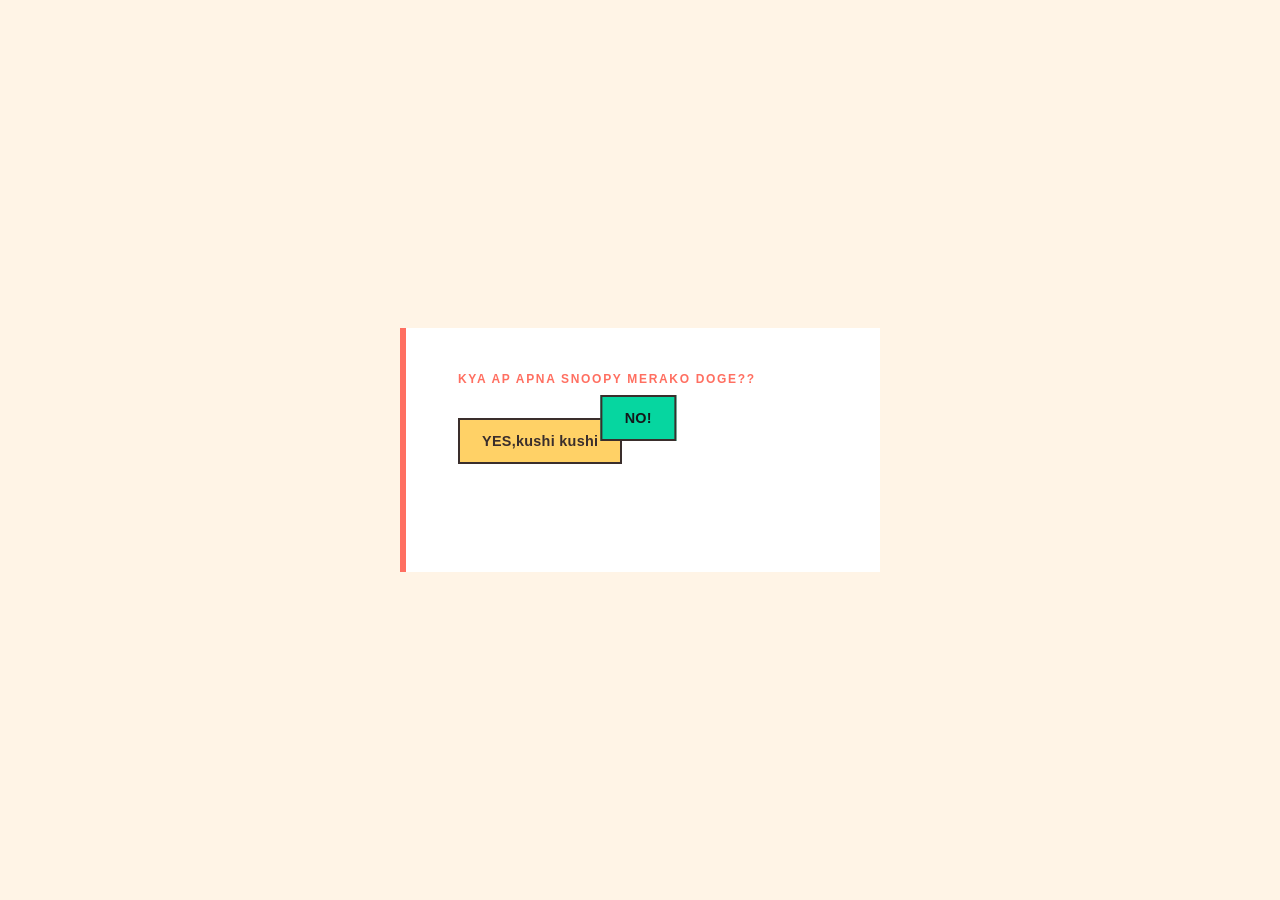
<file: 1st.html>
<!DOCTYPE html>
<html lang="en">
<head>
    <meta charset="UTF-8">
    <meta name="viewport" content="width=device-width, initial-scale=1.0">
    <title>NO,NO</title>
    <link rel="stylesheet" href="style.css">
</head>
<body>

    <div class="card">
        <h1 class="title">Kya ap apna snoopy merako doge??</h1>
        <p class="question"></p>

        <div class="button-row">
            <button id="safe" class="btn btn-safe">YES,kushi kushi</button>
            <button id="evil" class="btn btn-evil">NO!</button>
        </div>

        <p id="result" class="result"></p>
    </div>

    <script defer src="move.js"></script>
</body>
</html>
</file>
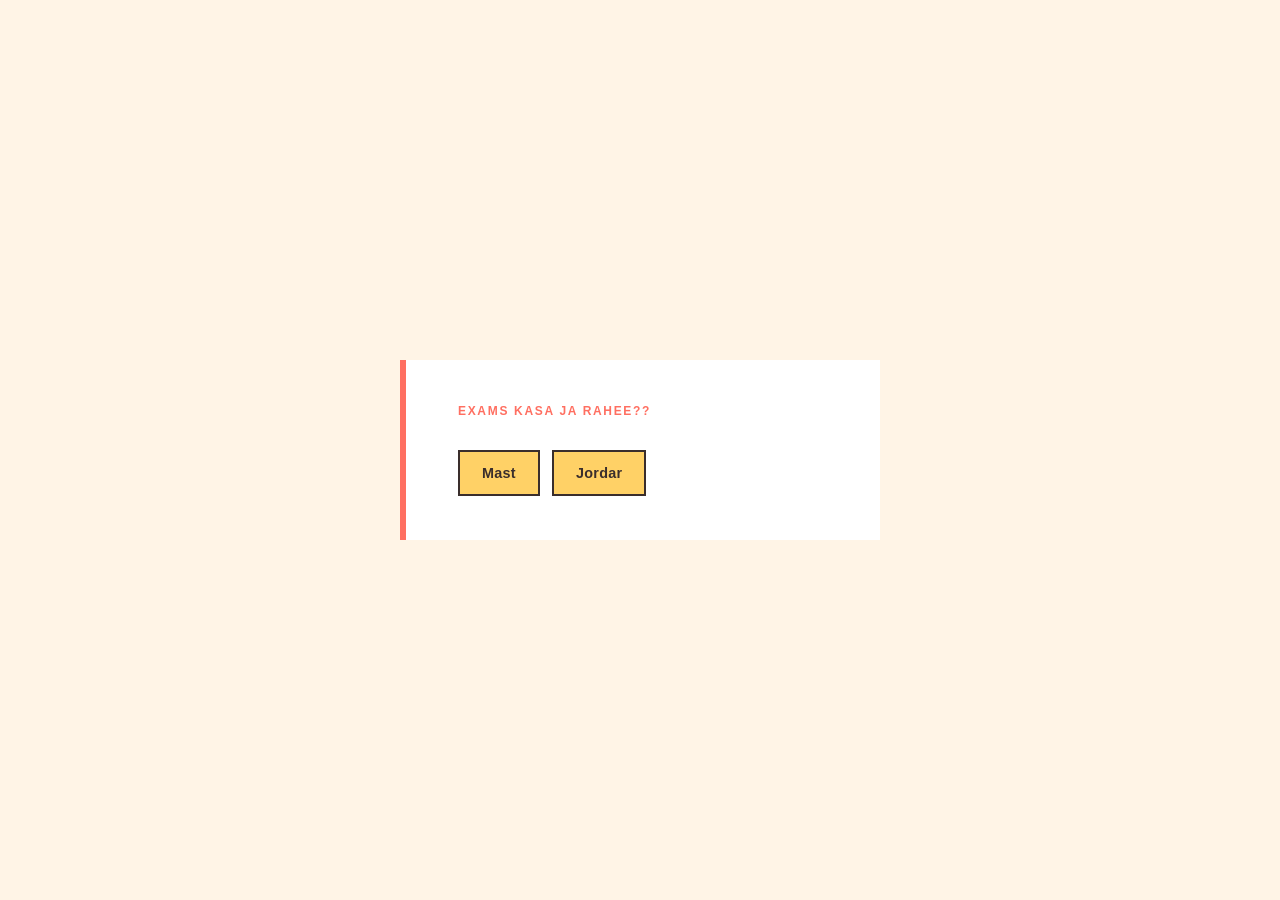
<file: 2nd.html>
<!DOCTYPE html>
<html lang="en">
<head>
    <meta charset="UTF-8">
    <meta name="viewport" content="width=device-width, initial-scale=1.0">
    <title>HEHE</title>
    <link rel="stylesheet" href="style.css">
</head>
<body>

    <div class="card">
        <h1 class="title">Exams kasa ja rahee??</h1>
        <p class="question"></p>

        <div class="button-row">
            <a href="3rd.html" class="btn btn-safe">Mast</a>
            <a href="3rd.html" class="btn btn-safe">Jordar</a>
        </div>
    </div>

</body>
</html>
</file>
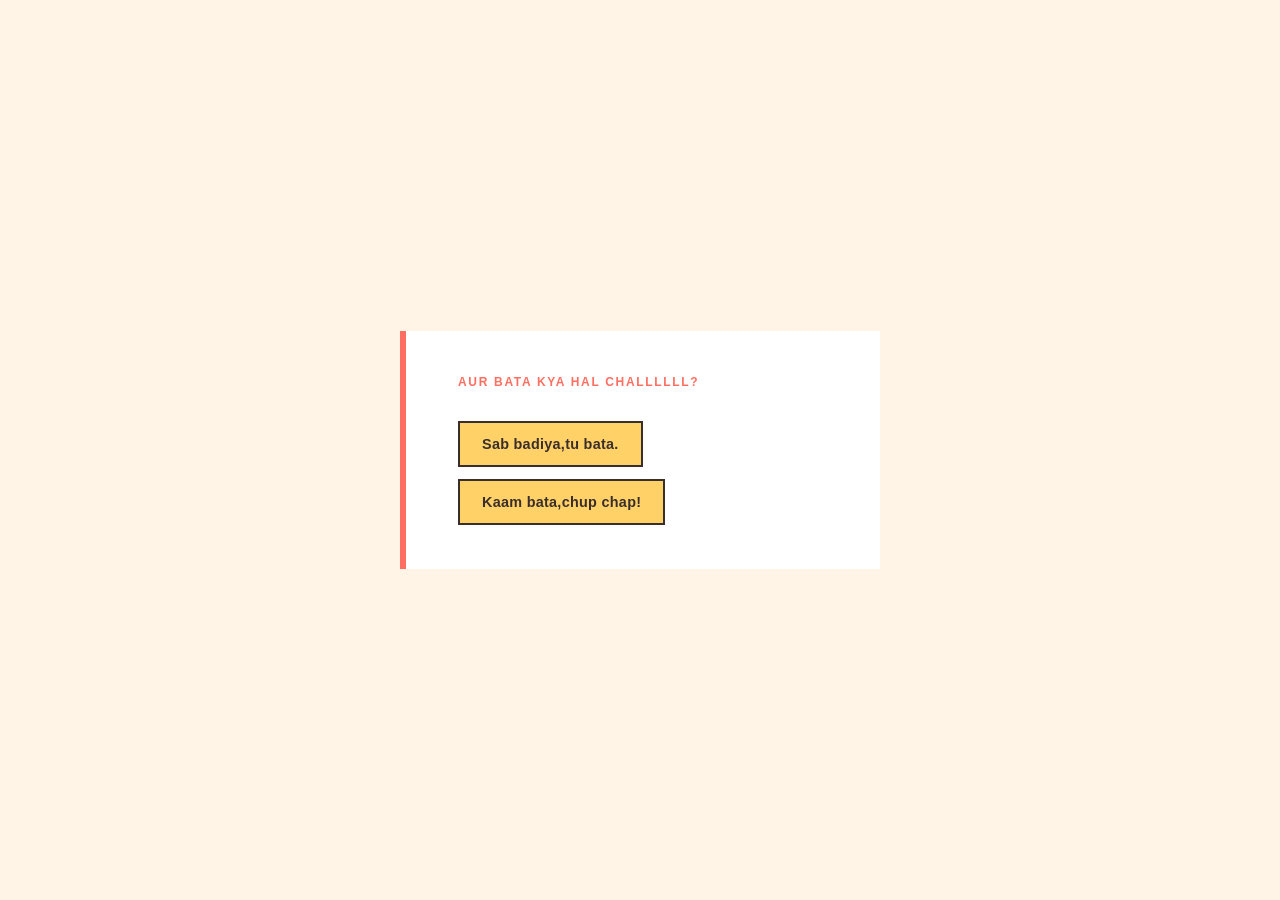
<file: 3rd.html>
<!DOCTYPE html>
<html lang="en">
<head>
    <meta charset="UTF-8">
    <meta name="viewport" content="width=device-width, initial-scale=1.0">
    <title>HEHE</title>
    <link rel="stylesheet" href="style.css">
</head>
<body>

    <div class="card">
        <h1 class="title">Aur bata kya hal challllll?</h1>
        <p class="question"></p>

        <div class="button-row">
            <a href="alt1.html" class="btn btn-safe">Sab badiya,tu bata.</a>
            <a href="4th2.html" class="btn btn-safe">Kaam bata,chup chap!</a>
        </div>
    </div>

</body>
</html>
</file>
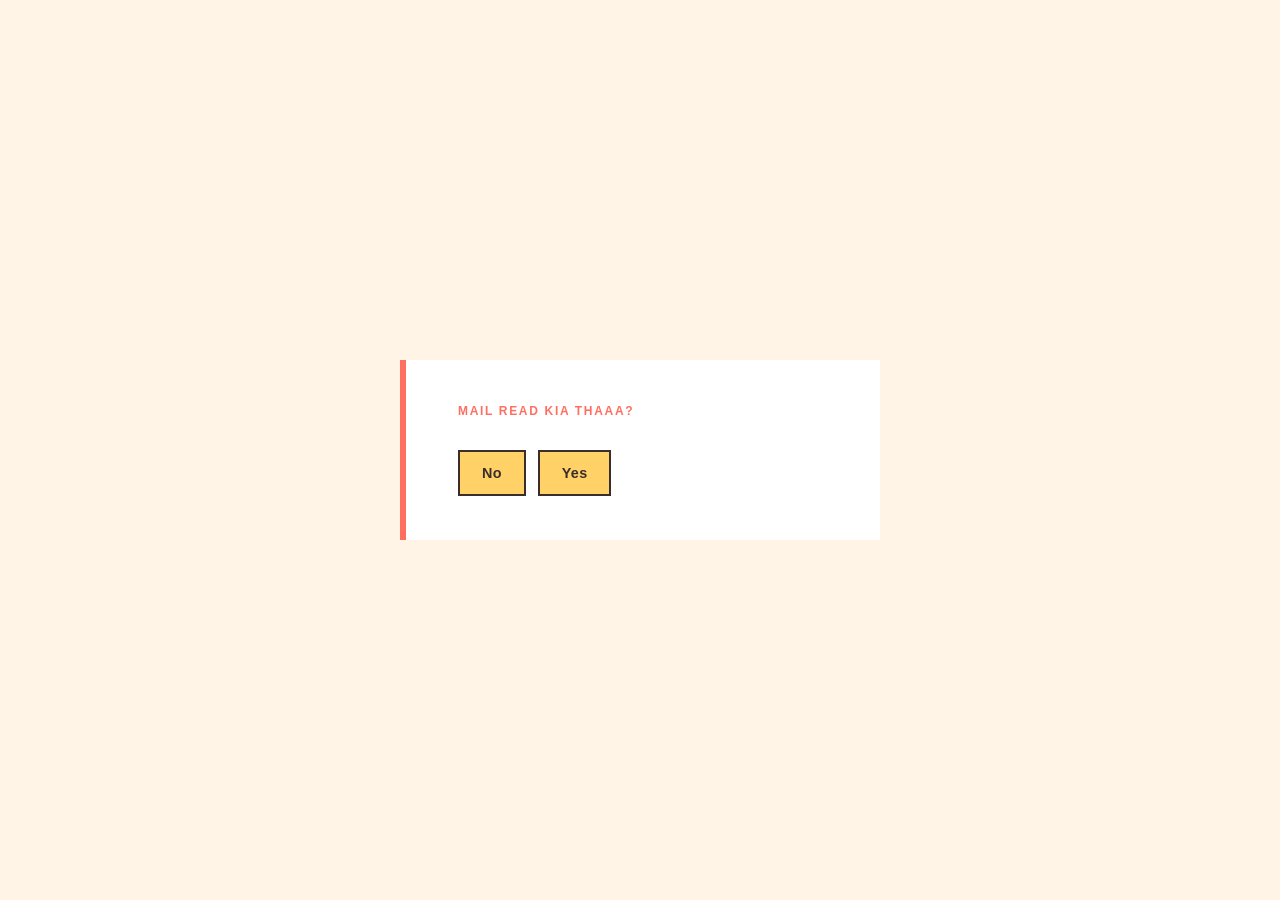
<file: 4th.html>
<!DOCTYPE html>
<html lang="en">
<head>
    <meta charset="UTF-8">
    <meta name="viewport" content="width=device-width, initial-scale=1.0">
    <title>HEHE</title>
    <link rel="stylesheet" href="style.css">
</head>
<body>

    <div class="card">
        <h1 class="title">Mail read kia thaaa?</h1>
        <p class="question"></p>

        <div class="button-row">
            <a href="alt2.html" class="btn btn-safe">No</a>
            <a href="5th.html" class="btn btn-safe">Yes</a>
        </div>
    </div>

</body>
</html>
</file>
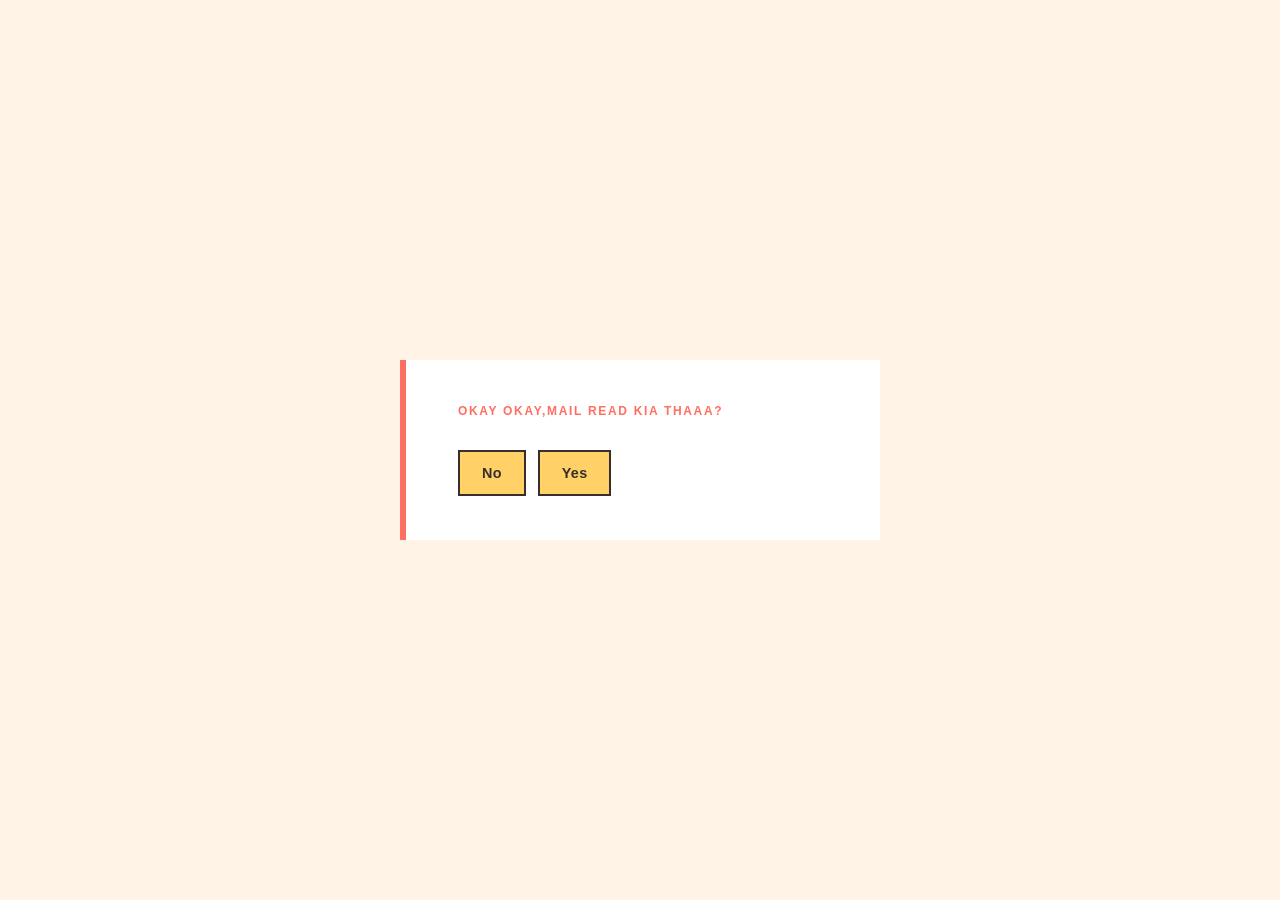
<file: 4th2.html>
<!DOCTYPE html>
<html lang="en">
<head>
    <meta charset="UTF-8">
    <meta name="viewport" content="width=device-width, initial-scale=1.0">
    <title>HEHE</title>
    <link rel="stylesheet" href="style.css">
</head>
<body>

    <div class="card">
        <h1 class="title">Okay Okay,Mail read kia thaaa?</h1>
        <p class="question"></p>

        <div class="button-row">
            <a href="alt2.html" class="btn btn-safe">No</a>
            <a href="5th.html" class="btn btn-safe">Yes</a>
        </div>
    </div>

</body>
</html>
</file>
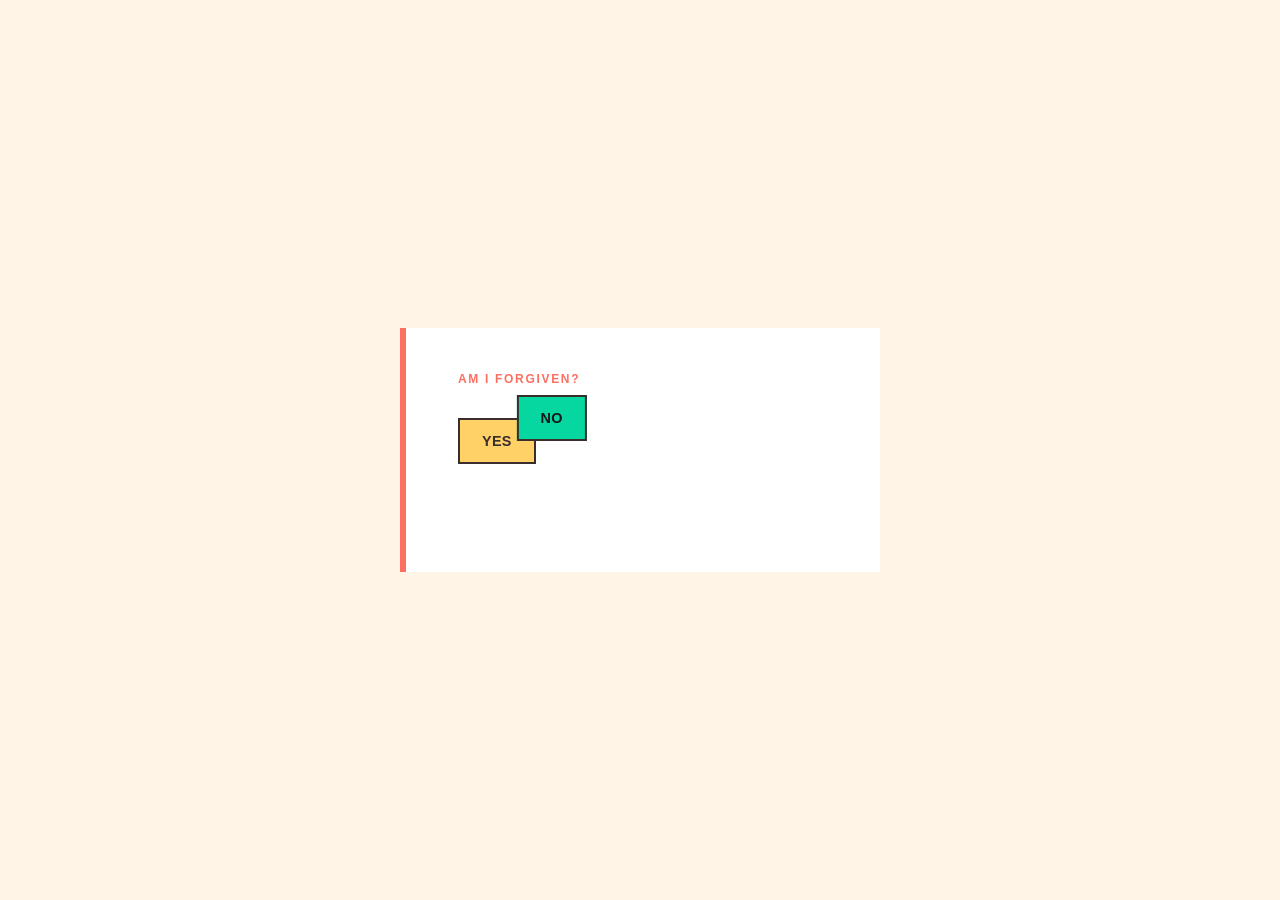
<file: 5th.html>
<!DOCTYPE html>
<html lang="en">
<head>
    <meta charset="UTF-8">
    <meta name="viewport" content="width=device-width, initial-scale=1.0">
    <title>NO,NO</title>
    <link rel="stylesheet" href="style.css">
</head>
<body>

    <div class="card">
        <h1 class="title">Am I forgiven?</h1>
        <p class="question"></p>

        <div class="button-row">
            <button id="safe" class="btn btn-safe">YES</button>
            <button id="evil" class="btn btn-evil">NO</button>
        </div>

        <p id="result" class="result"></p>
    </div>

    <script defer src="scriptclick.js"></script>
</body>
</html>
</file>
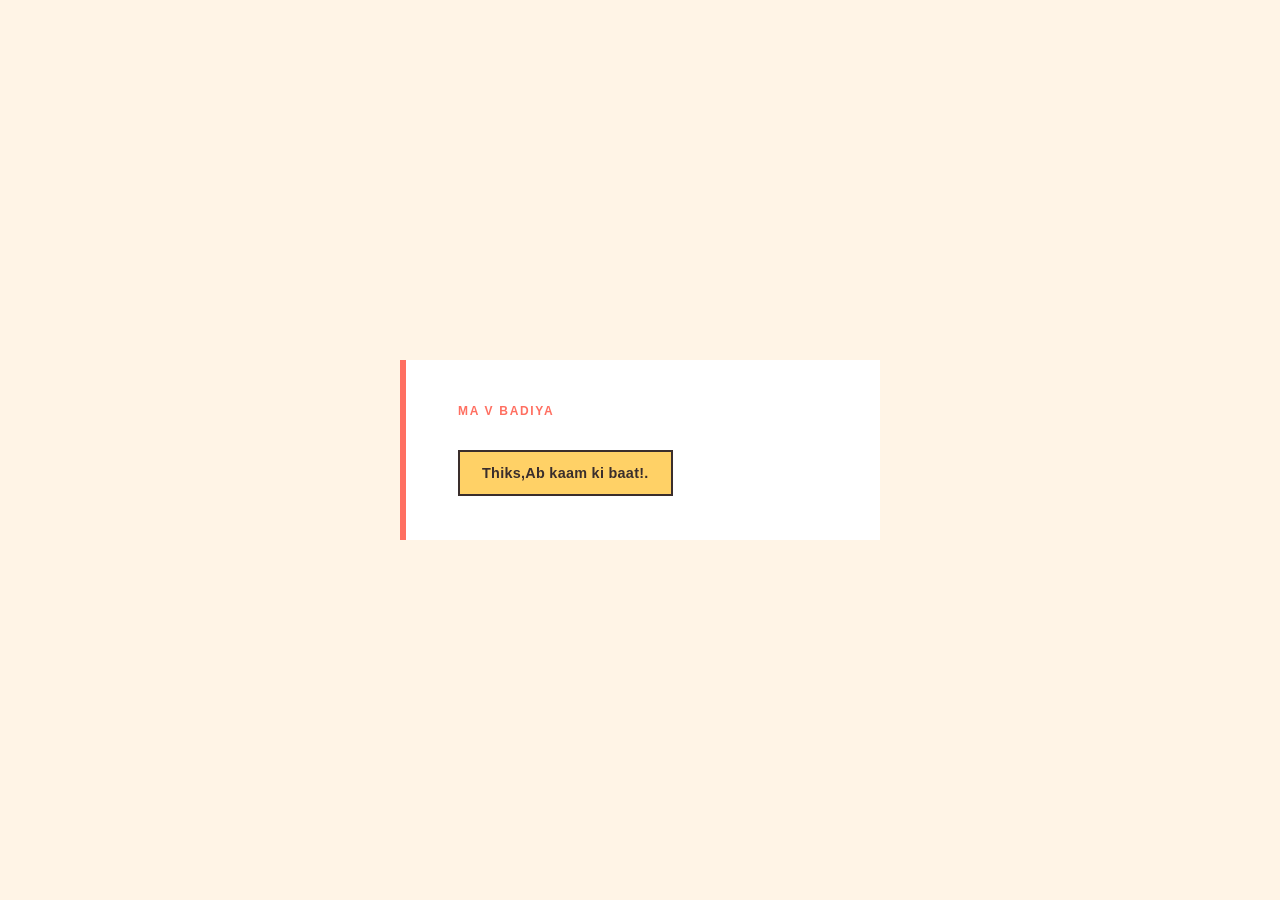
<file: alt1.html>
<!DOCTYPE html>
<html lang="en">
<head>
    <meta charset="UTF-8">
    <meta name="viewport" content="width=device-width, initial-scale=1.0">
    <title>HEHE</title>
    <link rel="stylesheet" href="style.css">
</head>
<body>

    <div class="card">
        <h1 class="title">Ma v badiya</h1>
        <p class="question"></p>

        <div class="button-row">
            <a href="4th.html" class="btn btn-safe">Thiks,Ab kaam ki baat!.</a>
        </div>
    </div>

</body>
</html>
</file>
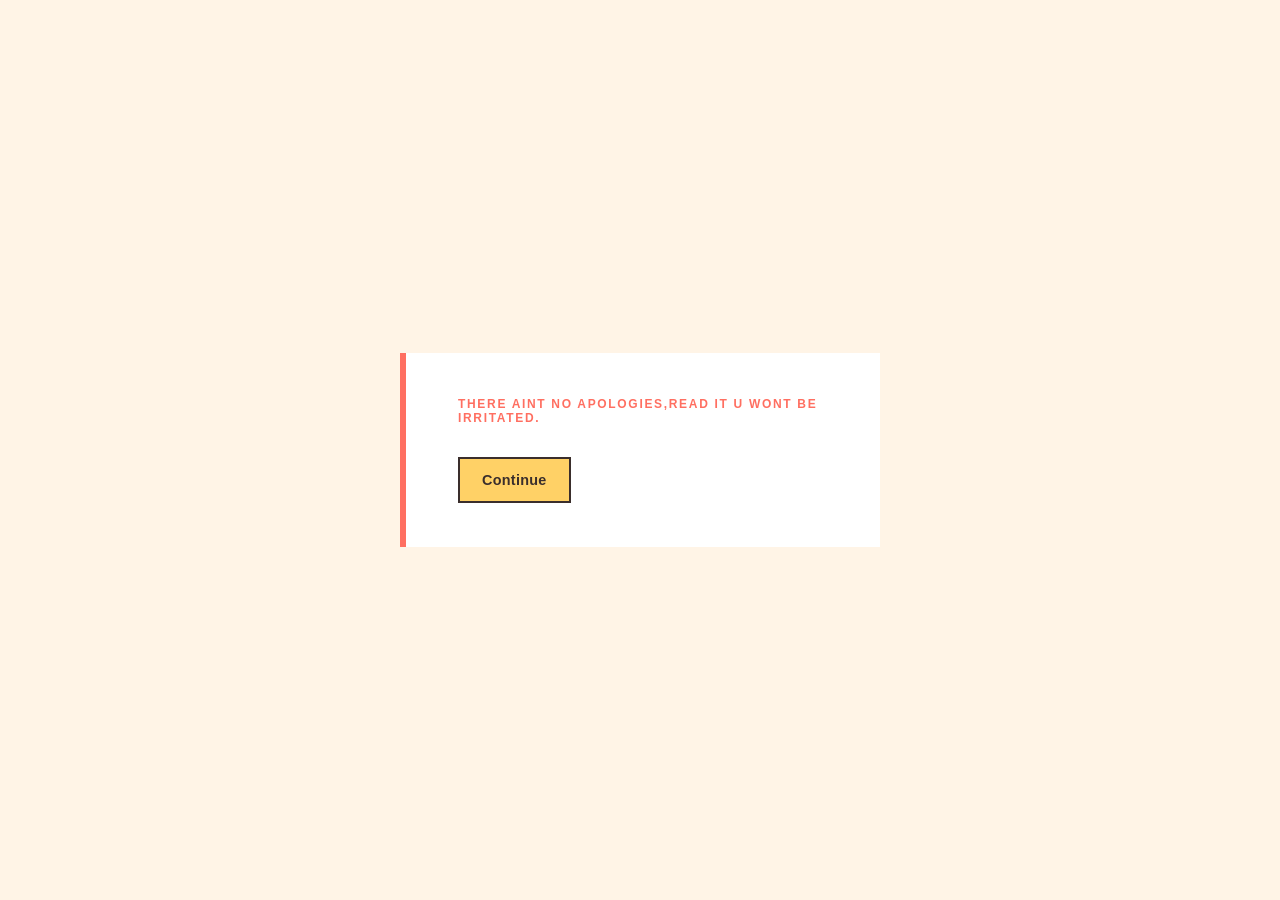
<file: alt2.html>
<!DOCTYPE html>
<html lang="en">
<head>
    <meta charset="UTF-8">
    <meta name="viewport" content="width=device-width, initial-scale=1.0">
    <title>Confident, huh?</title>
    <link rel="stylesheet" href="style.css">
</head>
<body>

    <div class="card">
        <h1 class="title">There aint no apologies,read it u wont be irritated.</h1>
        <p class="question"></p>

        <div class="button-row">
            <a href="5th.html" class="btn btn-safe">Continue</a>
        </div>
    </div>

</body>
</html>
</file>
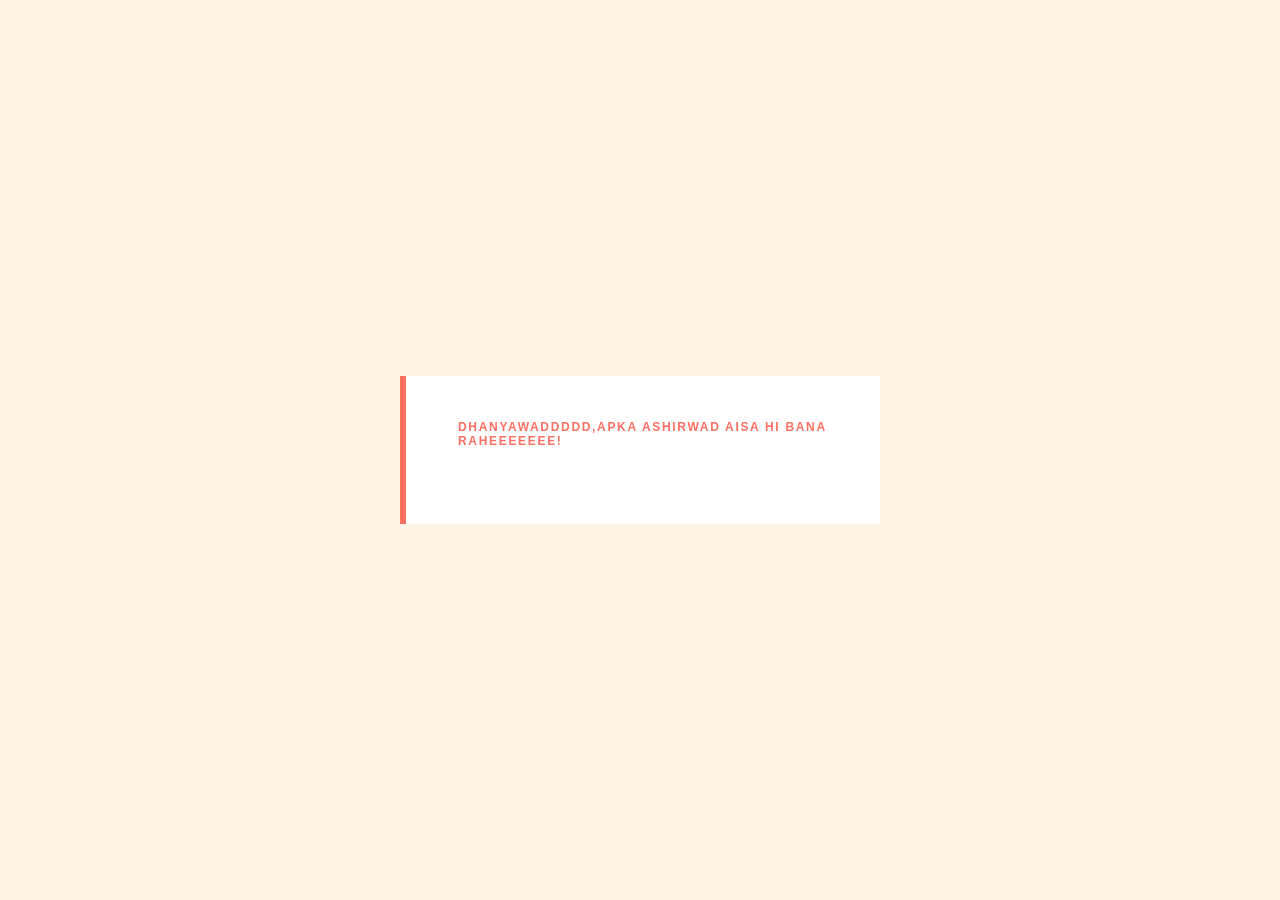
<file: last.html>
<!DOCTYPE html>
<html lang="en">
<head>
    <meta charset="UTF-8">
    <meta name="viewport" content="width=device-width, initial-scale=1.0">
    <title>HEHE</title>
    <link rel="stylesheet" href="style.css">
</head>
<body>

    <div class="card">
        <h1 class="title">DHANYAWADDDDD,Apka Ashirwad Aisa Hi Bana Raheeeeeee!</h1>
        <p class="question"></p>

        <!-- <div class="button-row">
            <a href="index.html" class="btn btn-safe">Mast</a>
            <a href="index.html" class="btn btn-safe">Jordar</a>
        </div> -->
    </div>

</body>
</html>
</file>
<file: style.css>
* {
    box-sizing: border-box;
}

html, body {
    height: 100%;
    margin: 0;
}

body {
    position: relative;
    overflow: hidden;
    display: flex;
    align-items: center;
    justify-content: center;
    min-height: 100vh;
    font-family: 'Helvetica Neue', Arial, sans-serif;
    background: #fff4e6;
    color: #3a2e2c;
}

.card {
    background: #ffffff;
    border-left: 6px solid #ff6f61;
    padding: 44px 52px;
    max-width: 480px;
    width: 90%;
    text-align: left;
    z-index: 1;
}

.title {
    margin: 0 0 4px;
    font-size: 0.75rem;
    font-weight: 700;
    letter-spacing: 0.14em;
    text-transform: uppercase;
    color: #ff6f61;
}

.question {
    margin: 8px 0 32px;
    font-size: 1.4rem;
    font-weight: 500;
    line-height: 1.4;
    color: #3a2e2c;
}

.button-row {
    display: flex;
    gap: 12px;
    flex-wrap: wrap;
}

.btn {
    display: inline-block;
    padding: 13px 22px;
    font-family: inherit;
    font-size: 0.9rem;
    font-weight: 700;
    letter-spacing: 0.02em;
    border: 2px solid #3a2e2c;
    border-radius: 0;
    cursor: pointer;
    text-decoration: none;
    background: #ffffff;
    color: #3a2e2c;
}

.btn:hover {
    background: #3a2e2c;
    color: #ffffff;
}

.btn-safe {
    background: #ffd166;
    border-color: #3a2e2c;
    color: #3a2e2c;
}

.btn-safe:hover {
    background: #3a2e2c;
    color: #ffd166;
}

.btn-safe.pop {
    animation: popOut 0.3s ease-in forwards;
}

@keyframes popOut {
    0% {
        transform: scale(1);
    }
    40% {
        transform: scale(1.25);
    }
    100% {
        transform: scale(0);
    }
}

.btn-evil {
    position: absolute;
    background: #06d6a0;
    color: #14171a;
    border-color: #3a2e2c;
    top: 50%;
    left: 50%;
    transform: translate(-50%, -50%);
}

.result {
    margin-top: 24px;
    min-height: 24px;
    font-size: 0.95rem;
    font-weight: 600;
    color: #ff6f61;
}
</file>
